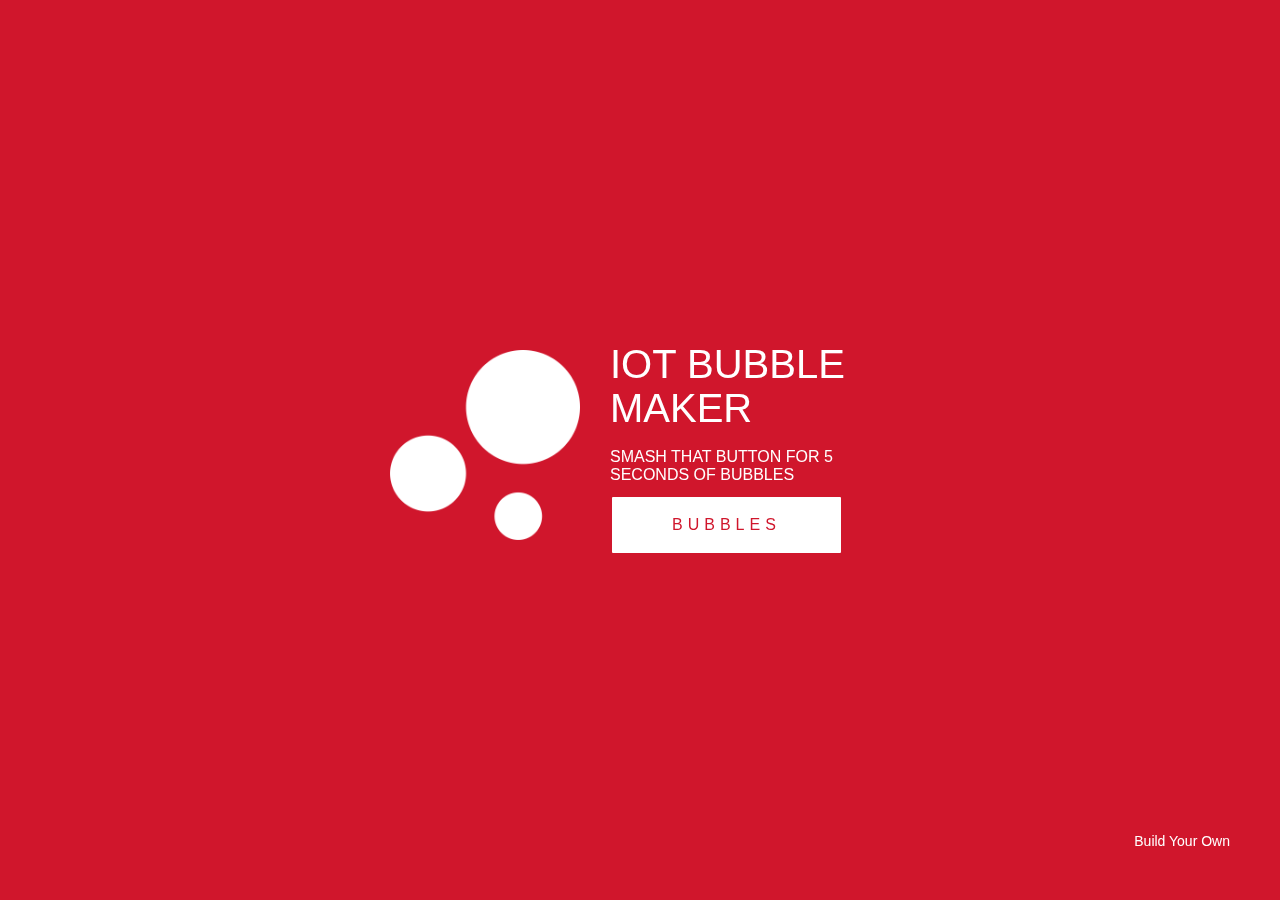
<file: index.html>
<html lang="en">
<head>
  <meta charset="utf-8">
  <meta name="apple-mobile-web-app-capable" content="yes"> 
  <meta http-equiv="X-UA-Compatible" content="IE=edge">
  <meta name="description" content="Your freindly neighborhood Internet of Things Bubble Maker">
  <meta name="viewport" content="width=device-width, initial-scale=1.0, minimum-scale=1.0">

  <title>Bubbles</title>


  <link rel="shortcut icon" href="images/favicon.png">
  <link rel="stylesheet" href="css/base.css">
  <link rel="stylesheet" href="css/main.css">

  <script type="text/javascript" src="http://use.typekit.com/ehu3rng.js"></script>
  <script type="text/javascript">try{Typekit.load();}catch(e){}</script>

</head>
<body>

  <div class="container">
    <div class="brick"> <img src="bubble.png" height="190px" align="right"></div>
    <div class="content">
      <h1 class="title">IOT BUBBLE MAKER</h1><br>
      <p>SMASH THAT BUTTON FOR 5 SECONDS OF BUBBLES</p>

      <form id="myForm">

           <input type="hidden" name="duration" value="5">

           <input type="submit" value="BUBBLES" class="download-button"></input> 

         </form>


    </div>
  </div>

 <footer class="footer">
  <a href="https://github.com/taylortabb/IOTbubblemaker" target="_new">Build Your Own</a>
</footer>

<script src="https://code.jquery.com/jquery-1.10.2.js"></script>

<script>

var request;

$("#myForm").submit(function(event){

   event.preventDefault();

    if (request) {
      request.abort();
    }

    var $form = $(this);
    var $inputs = $form.find("input, select, button, textarea");
    var serializedData = $form.serialize();

    $inputs.prop("disabled", true);

    request = $.ajax({
      url: "REPLACE THIS WITH YOUR SERVER ADDRESS",
      type: "post",
      data: serializedData
    });

    request.done(function (response, textStatus, jqXHR){
        console.log("it worked!");
      });

    request.fail(function (jqXHR, textStatus, errorThrown){
        console.error(
          "The following error: "+
          textStatus, errorThrown
          );
      });

    request.always(function () {
        $inputs.prop("disabled", false);
      });

  });
</script>

<script type="text/javascript">

  /mobile/i.test(navigator.userAgent) && !location.hash &&
  setTimeout(function () {   window.scrollTo(0, 1); }, 1000);​

</script>

</body>
</html>
</file>
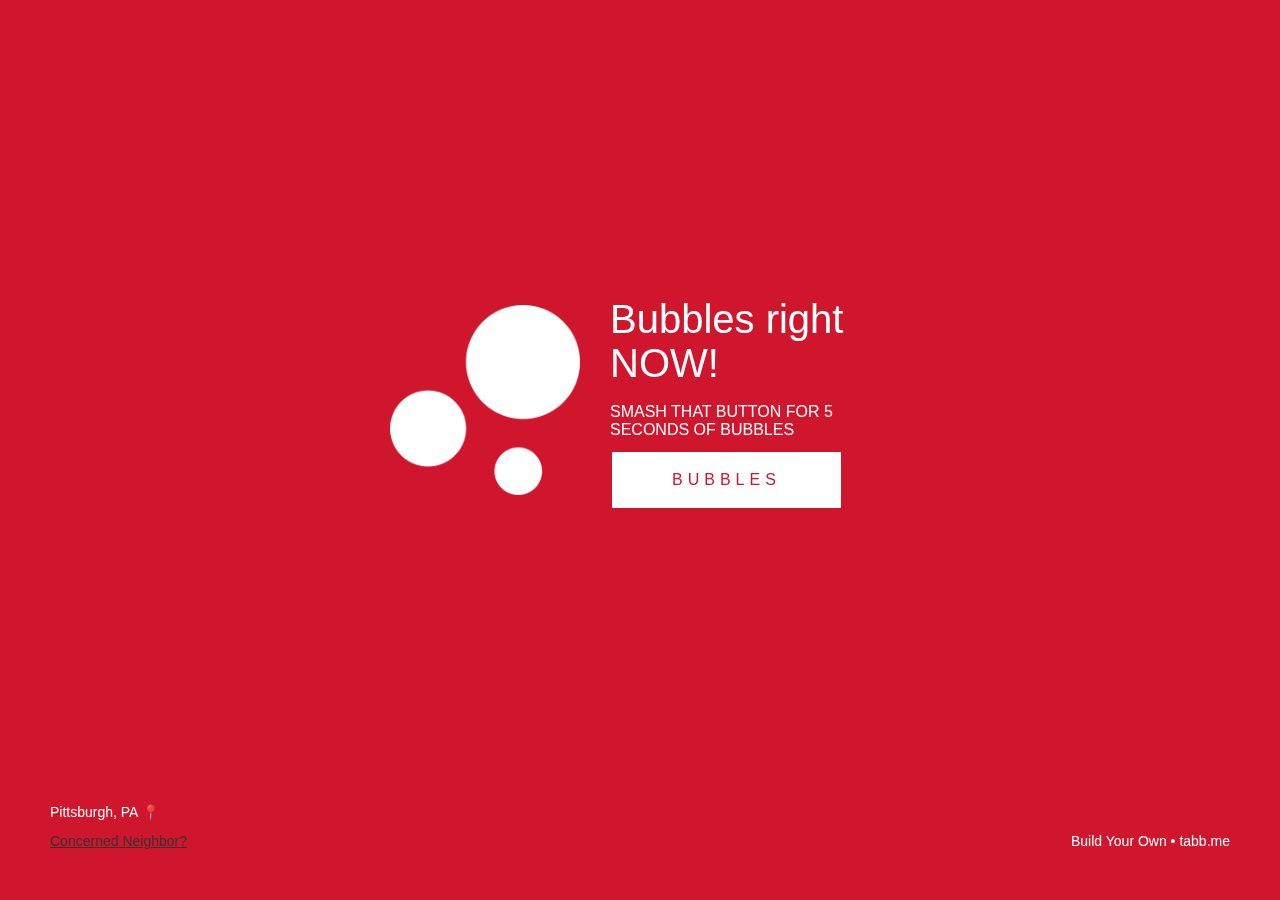
<file: docs/index.html>
<html lang="en">
<head>
  <meta charset="utf-8">
  <meta name="apple-mobile-web-app-capable" content="yes"> 
  <meta http-equiv="X-UA-Compatible" content="IE=edge">
  <meta name="description" content="Your friendly neighborhood Internet of Things Bubble Maker">
   <meta name="title" content="IOT Bubble Maker">
  <meta name="viewport" content="width=device-width, initial-scale=1.0, minimum-scale=1.0">

  <title>Bubbles</title>

  <!-- Add to homescreen for Chrome on Android -->
  <meta name="mobile-web-app-capable" content="yes">
  <link rel="icon" sizes="192x192" href="images/android-desktop.png">

  <!-- Add to homescreen for Safari on iOS -->
  <meta name="apple-mobile-web-app-capable" content="yes">
  <meta name="apple-mobile-web-app-status-bar-style" content="black">
  <link rel="apple-touch-icon-precomposed" href="images/ios-desktop.png">

  <link rel="shortcut icon" href="favicon.png">
<link rel="stylesheet" href="css/base.css">
<link rel="stylesheet" href="css/main.css">

<script type="text/javascript" src="http://use.typekit.com/ehu3rng.js"></script>
<script type="text/javascript">try{Typekit.load();}catch(e){}</script>

<script async src="https://www.googletagmanager.com/gtag/js?id=UA-74339615-7"></script>
<script>
  window.dataLayer = window.dataLayer || [];
  function gtag(){dataLayer.push(arguments);}
  gtag('js', new Date());

  gtag('config', 'UA-74339615-7');
</script>

</head>
<body>

  <div class="container">
    <div class="brick"> <img src="bubble.png" height="190px" align="right"></div>
    <div class="content">
      <h1 class="title">Bubbles right NOW!</h1><br>
      <p>SMASH THAT BUTTON FOR 5 SECONDS OF BUBBLES</p>

      <form id="myForm">

           <input type="hidden" name="duration" value="8">

           <input type="submit" value="BUBBLES" class="download-button"></input> 

         </form>
    </div>
  </div>

<footer class="footer">
    <a href="https://github.com/taylortabb/IOT-Bubble-Maker" target="_new">Build Your Own</a> &#8226; <a href="http://tabb.me" target="_new">tabb.me</a>
  </footer>

  <footer class="twitter-links">
    <p>Pittsburgh, PA 📍</p>
    <a href="http://tabb.me/pittsbubble-feedback">Concerned Neighbor?</a>
  </footer>

<script src="http://code.jquery.com/jquery-1.7.1.min.js"></script>
<script src="https://code.jquery.com/jquery-1.10.2.js"></script>

<script>
// Variable to hold request
var request;

// Bind to the submit event of our form
$("#myForm").submit(function(event){

    // Prevent default posting of form - put here to work in case of errors
    event.preventDefault();

    // Abort any pending request
    if (request) {
      request.abort();
    }
    // setup some local variables
    var $form = $(this);

    // Let's select and cache all the fields
    var $inputs = $form.find("input, select, button, textarea");

    // Serialize the data in the form
    var serializedData = $form.serialize();

    // Let's disable the inputs for the duration of the Ajax request.
    // Note: we disable elements AFTER the form data has been serialized.
    // Disabled form elements will not be serialized.
    $inputs.prop("disabled", true);

    // Fire off the request to /form.php
    request = $.ajax({
      url: "http://bubblemachine1.ddns.net:8080",
      type: "post",
      data: serializedData
    });

    // Callback handler that will be called on success
    request.done(function (response, textStatus, jqXHR){
        // Log a message to the console
        console.log("Hooray, it worked!");
      });

    // Callback handler that will be called on failure
    request.fail(function (jqXHR, textStatus, errorThrown){
        // Log the error to the console
        console.error(
          "The following error occurred: "+
          textStatus, errorThrown
          );
      });

    // Callback handler that will be called regardless
    // if the request failed or succeeded
    request.always(function () {
        // Reenable the inputs
        $inputs.prop("disabled", false);
      });

  });
</script>

<script type="text/javascript">

  /mobile/i.test(navigator.userAgent) && !location.hash &&
  setTimeout(function () {   window.scrollTo(0, 1); }, 1000);​

</script>

</body>
</html>
</file>
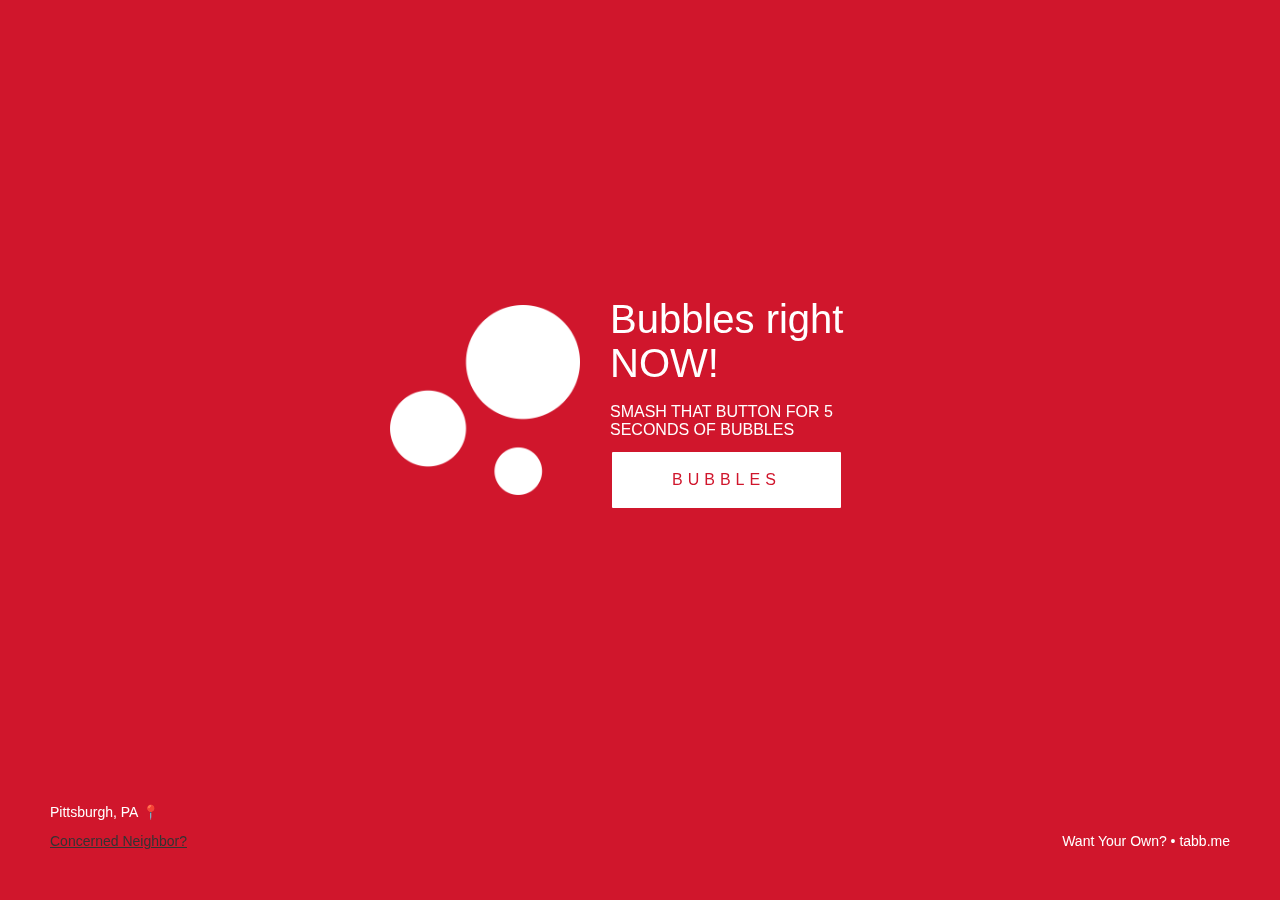
<file: docs/index2.html>
<html lang="en">
<head>
  <meta charset="utf-8">
  <meta name="apple-mobile-web-app-capable" content="yes"> 
  <meta http-equiv="X-UA-Compatible" content="IE=edge">
  <meta name="description" content="Your friendly neighborhood Internet of Things Bubble Maker">
   <meta name="title" content="IOT Bubble Maker">
  <meta name="viewport" content="width=device-width, initial-scale=1.0, minimum-scale=1.0">

  <title>Bubbles</title>

  <!-- Add to homescreen for Chrome on Android -->
  <meta name="mobile-web-app-capable" content="yes">
  <link rel="icon" sizes="192x192" href="images/android-desktop.png">

  <!-- Add to homescreen for Safari on iOS -->
  <meta name="apple-mobile-web-app-capable" content="yes">
  <meta name="apple-mobile-web-app-status-bar-style" content="black">
  <link rel="apple-touch-icon-precomposed" href="images/ios-desktop.png">

  <link rel="shortcut icon" href="favicon.png">
<link rel="stylesheet" href="css/base.css">
<link rel="stylesheet" href="css/main.css">

<script type="text/javascript" src="http://use.typekit.com/ehu3rng.js"></script>
<script type="text/javascript">try{Typekit.load();}catch(e){}</script>

<script async src="https://www.googletagmanager.com/gtag/js?id=UA-74339615-7"></script>
<script>
  window.dataLayer = window.dataLayer || [];
  function gtag(){dataLayer.push(arguments);}
  gtag('js', new Date());

  gtag('config', 'UA-74339615-7');
</script>

</head>
<body>

  <div class="container">
    <div class="brick"> <img src="bubble.png" height="190px" align="right"></div>
    <div class="content">
      <h1 class="title">Bubbles right NOW!</h1><br>
      <p>SMASH THAT BUTTON FOR 5 SECONDS OF BUBBLES</p>

      <form id="myForm">

           <input type="hidden" name="duration" value="8">

           <input type="submit" value="BUBBLES" class="download-button"></input> 

         </form>
    </div>
  </div>

<footer class="footer">
    <a href="https://www.tabb.me/custom-bubble/" target="_new">Want Your Own?</a> &#8226; <a href="http://tabb.me" target="_new">tabb.me</a>
  </footer>

  <footer class="twitter-links">
    <p>Pittsburgh, PA 📍</p>
    <a href="http://tabb.me/pittsbubble-feedback">Concerned Neighbor?</a>
  </footer>

<script src="http://code.jquery.com/jquery-1.7.1.min.js"></script>
<script src="https://code.jquery.com/jquery-1.10.2.js"></script>

<script>
// Variable to hold request
var request;

// Bind to the submit event of our form
$("#myForm").submit(function(event){

    // Prevent default posting of form - put here to work in case of errors
    event.preventDefault();

    // Abort any pending request
    if (request) {
      request.abort();
    }
    // setup some local variables
    var $form = $(this);

    // Let's select and cache all the fields
    var $inputs = $form.find("input, select, button, textarea");

    // Serialize the data in the form
    var serializedData = $form.serialize();

    // Let's disable the inputs for the duration of the Ajax request.
    // Note: we disable elements AFTER the form data has been serialized.
    // Disabled form elements will not be serialized.
    $inputs.prop("disabled", true);

    // Fire off the request to /form.php
    request = $.ajax({
      url: "http://bubblemachine1.ddns.net:8080",
      type: "post",
      data: serializedData
    });

    // Callback handler that will be called on success
    request.done(function (response, textStatus, jqXHR){
        // Log a message to the console
        console.log("Hooray, it worked!");
      });

    // Callback handler that will be called on failure
    request.fail(function (jqXHR, textStatus, errorThrown){
        // Log the error to the console
        console.error(
          "The following error occurred: "+
          textStatus, errorThrown
          );
      });

    // Callback handler that will be called regardless
    // if the request failed or succeeded
    request.always(function () {
        // Reenable the inputs
        $inputs.prop("disabled", false);
      });

  });
</script>

<script type="text/javascript">

  /mobile/i.test(navigator.userAgent) && !location.hash &&
  setTimeout(function () {   window.scrollTo(0, 1); }, 1000);​

</script>

</body>
</html>
</file>
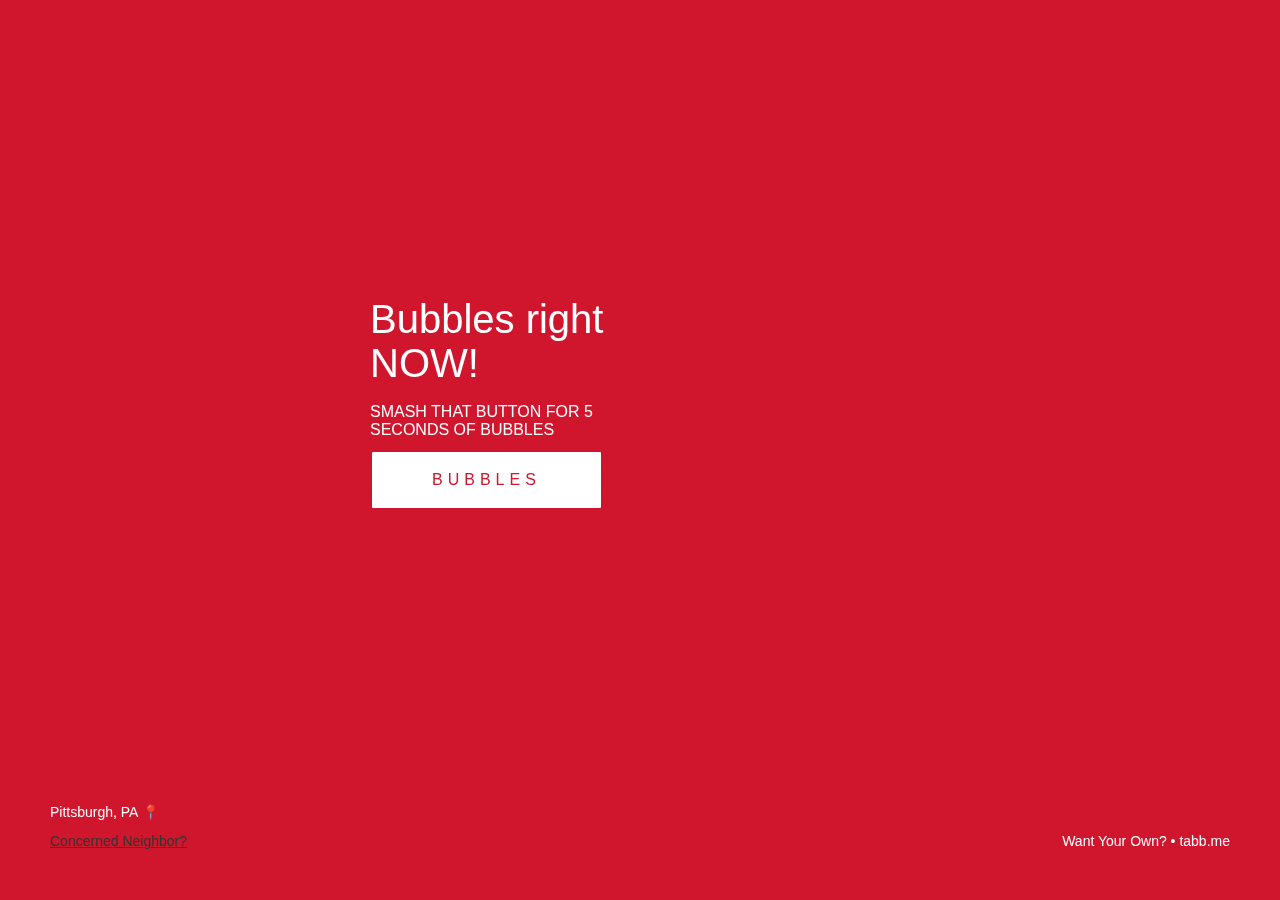
<file: docs/live.html>
<html lang="en">
<head>
  <meta charset="utf-8">
  <meta name="apple-mobile-web-app-capable" content="yes"> 
  <meta http-equiv="X-UA-Compatible" content="IE=edge">
  <meta name="description" content="Your friendly neighborhood Internet of Things Bubble Maker">
   <meta name="title" content="IOT Bubble Maker">
  <meta name="viewport" content="width=device-width, initial-scale=1.0, minimum-scale=1.0">

  <title>Bubbles</title>

  <!-- Add to homescreen for Chrome on Android -->
  <meta name="mobile-web-app-capable" content="yes">
  <link rel="icon" sizes="192x192" href="images/android-desktop.png">

  <!-- Add to homescreen for Safari on iOS -->
  <meta name="apple-mobile-web-app-capable" content="yes">
  <meta name="apple-mobile-web-app-status-bar-style" content="black">
  <link rel="apple-touch-icon-precomposed" href="images/ios-desktop.png">

  <link rel="shortcut icon" href="favicon.png">
<link rel="stylesheet" href="css/base.css">
<link rel="stylesheet" href="css/main.css">

<script type="text/javascript" src="http://use.typekit.com/ehu3rng.js"></script>
<script type="text/javascript">try{Typekit.load();}catch(e){}</script>

<script async src="https://www.googletagmanager.com/gtag/js?id=UA-74339615-7"></script>
<script>
  window.dataLayer = window.dataLayer || [];
  function gtag(){dataLayer.push(arguments);}
  gtag('js', new Date());

  gtag('config', 'UA-74339615-7');
</script>

</head>
<body>
  <div class="container">
<!--     <div class="brick"> <img src="bubble.png" height="190px" align="right"></div> -->
    <div class="content">
      <h1 class="title">Bubbles right NOW!</h1><br>
      <p>SMASH THAT BUTTON FOR 5 SECONDS OF BUBBLES</p>

      <form id="myForm">

           <input type="hidden" name="duration" value="8">

           <input type="submit" value="BUBBLES" class="download-button"></input> 

         </form>
    </div>
  </div>

<footer class="footer">
    <a href="https://www.tabb.me/custom-bubble/" target="_new">Want Your Own?</a> &#8226; <a href="http://tabb.me" target="_new">tabb.me</a>
  </footer>

  <footer class="twitter-links">
    <p>Pittsburgh, PA 📍</p>
    <a href="http://tabb.me/pittsbubble-feedback">Concerned Neighbor?</a>
  </footer>

<script src="http://code.jquery.com/jquery-1.7.1.min.js"></script>
<script src="https://code.jquery.com/jquery-1.10.2.js"></script>

<script>
// Variable to hold request
var request;

// Bind to the submit event of our form
$("#myForm").submit(function(event){

    // Prevent default posting of form - put here to work in case of errors
    event.preventDefault();

    // Abort any pending request
    if (request) {
      request.abort();
    }
    // setup some local variables
    var $form = $(this);

    // Let's select and cache all the fields
    var $inputs = $form.find("input, select, button, textarea");

    // Serialize the data in the form
    var serializedData = $form.serialize();

    // Let's disable the inputs for the duration of the Ajax request.
    // Note: we disable elements AFTER the form data has been serialized.
    // Disabled form elements will not be serialized.
    $inputs.prop("disabled", true);

    // Fire off the request to /form.php
    request = $.ajax({
      url: "http://bubblemachine1.ddns.net:8080",
      type: "post",
      data: serializedData
    });

    // Callback handler that will be called on success
    request.done(function (response, textStatus, jqXHR){
        // Log a message to the console
        console.log("Hooray, it worked!");
      });

    // Callback handler that will be called on failure
    request.fail(function (jqXHR, textStatus, errorThrown){
        // Log the error to the console
        console.error(
          "The following error occurred: "+
          textStatus, errorThrown
          );
      });

    // Callback handler that will be called regardless
    // if the request failed or succeeded
    request.always(function () {
        // Reenable the inputs
        $inputs.prop("disabled", false);
      });

  });
</script>

<script type="text/javascript">

  /mobile/i.test(navigator.userAgent) && !location.hash &&
  setTimeout(function () {   window.scrollTo(0, 1); }, 1000);​

</script>

<iframe
    src="https://player.twitch.tv/?channel=iotbubblemaker"
    height="100%"
    width="100%"
    frameborder="0px"
    scrolling="no"
    allowfullscreen="<allowfullscreen>"
    autoplay="true">
</iframe>

</body>
</html>
</file>
<file: css/main.css>
/* #Layout
================================================== */
body {
  background-color: #d0162c;
  color: #fff;
  font-size: 16px;
  line-height: 18px;
}
.container {
  position: fixed;
  top: 50%; 
  margin-top: -100px;
  width: 600px;
  left: 50%;
  margin-left: -300px;
}
.content {
  float: left;
  width: 250px;
  margin-left: 30px;
}
p {
  margin-bottom: 11px;
}


/* #Brick
================================================== */
.brick {
  float: left;
  width: 40%;
  position: relative;

}
.brick:before,
.brick:after {
  content: '';
  width: 122px;
  height: 80px;
  position: absolute;
  top: 30px;
  left: 25px;
}
.brick:after {
  left: auto;
  right: 25px;
}



/* #Content
================================================== */
.title {
  font-weight: normal;
  margin-top: -8px;
  color: #fff;
  font-family: "cubano", sans-serif;
  font-size: 40px;
}
.download-button {
  position: relative;
  padding: 20px 60px;
  text-decoration: none;
  color: #d0162c;
  display: inline-block;
  background-color: #fff;
  border-radius: 3px;
  border-color: #d0162c;
  border-style: solid;
  text-align: center;
  font-family: "cubano", sans-serif;
  letter-spacing: 5px;   
}
.download-button:hover {
  color: #000;
}
.download-button:active {
  top: 1px;
}


/* #Footer
================================================== */
.footer {
  z-index: 2;
}
.footer,
.twitter-links {
  position: fixed;
  bottom: 50px;
  right: 50px;
  color: #fff;
  font-family: "cubano", sans-serif;
  font-size: 14px;
  color: #fff;
}
.twitter-links {
  left: 50px;
}
.footer a {
  color: inherit;
  text-decoration: none;
}
.footer a:hover {
  color: #000;
}


/* #Media Queries
================================================== */
@media only screen and (max-width: 660px) {
  .container {
    width: 300px;
    position: relative;
    margin: 40px auto 20px;
    top: auto;
    left: auto;
    overflow: hidden;
    text-align: center;
  }
  .brick {
    margin-bottom: 20px;
    width: 300px;
    display: none;
  }
  .content {
    margin-left: 0;
    width: 100%;
  }
  .footer,
  .twitter-links {
    text-align: center;
    width: 300px;
    margin: 0 auto;
    position: relative;
    bottom: auto;
    right: auto;
    left: auto;
  }
  .footer {
    margin-bottom: 10px;
  }
  .twitter-links {
    margin-bottom: 40px;
  }
} 

@media only screen and (max-width: 320px) {

}

/* #Aniamtions
================================================== */
/* Fade in down via Dan Eden (https://github.com/daneden/animate.css) */
@-webkit-keyframes fadeInDown {
  0% {
    opacity: 0;
    -webkit-transform: translateY(-20px);
  } 100% {
    opacity: 1;
    -webkit-transform: translateY(0);
  }
}
@-moz-keyframes fadeInDown {
  0% {
    opacity: 0;
    -moz-transform: translateY(-20px);
  } 100% {
    opacity: 1;
    -moz-transform: translateY(0);
  }
}
@-ms-keyframes fadeInDown {
  0% {
    opacity: 0;
    -ms-transform: translateY(-20px);
  } 100% {
    opacity: 1;
    -ms-transform: translateY(0);
  }
}
@-o-keyframes fadeInDown {
  0% {
    opacity: 0;
    -ms-transform: translateY(-20px);
  } 100% {
    opacity: 1;
    -ms-transform: translateY(0);
  }
}
@keyframes fadeInDown {
  0% {
    opacity: 0;
    transform: translateY(-20px);
  } 100% {
    opacity: 1;
    transform: translateY(0);
  }
}

/* Standard fade in */
@-webkit-keyframes fadeIn {
  0% {
    opacity: 0;
  } 60% {
    opacity: 0;
  } 100% {
    opacity: 1;
  }
}
@-moz-keyframes fadeIn {
  0% {
    opacity: 0;
  } 60% {
    opacity: 0;
  } 100% {
    opacity: 1;
  }
}
@-ms-keyframes fadeIn {
  0% {
    opacity: 0;
  } 60% {
    opacity: 0;
  } 100% {
    opacity: 1;
  }
}
@-o-keyframes fadeIn {
  0% {
    opacity: 0;
  } 60% {
    opacity: 0;
  } 100% {
    opacity: 1;
  }
}
@keyframes fadeIn {
  0% {
    opacity: 0;
  } 60% {
    opacity: 0;
  } 100% {
    opacity: 1;
  }
}

.container {
  -webkit-animation: fadeInDown 1s;
     -moz-animation: fadeInDown 1s;
      -ms-animation: fadeInDown 1s;
       -o-animation: fadeInDown 1s;
          animation: fadeInDown 1s;
}
.footer, 
.twitter-links {
  -webkit-animation: fadeIn 1.5s;
     -moz-animation: fadeIn 1.5s;
      -ms-animation: fadeIn 1.5s;
       -o-animation: fadeIn 1.5s;
          animation: fadeIn 1.5s;
}
</file>
<file: docs/css/main.css>
/*twitch*/
.twitchWrapper {
    position: relative;
    height: 100%;
    display: grid;
}

#twitchStream {
    width:100%;
    height: 100%;
    margin: auto;
    opacity: 0.8;
}

#twitchStream iframe{
    position: absolute;
    top: 0;
    left: 0;
    width: 100%;
    height: 100%;
    margin: auto;
} 

/* #Layout
================================================== */
body {
  background-color: #d0162c;
  color: #fff;
  font-size: 16px;
  line-height: 18px;
}
.container {
  position: fixed;
  top: 45%; 
  margin-top: -100px;
  width: 600px;
  left: 50%;
  margin-left: -300px;
}
.content {
  float: left;
  width: 250px;
  margin-left: 30px;
}
p {
  margin-bottom: 11px;
}


/* #Brick
================================================== */
.brick {
  float: left;
  width: 40%;
  position: relative;

}
.brick:before,
.brick:after {
  content: '';
  width: 122px;
  height: 80px;
  position: absolute;
  top: 30px;
  left: 25px;
}
.brick:after {
  left: auto;
  right: 25px;
}



/* #Content
================================================== */
.title {
  font-weight: normal;
  margin-top: -8px;
  color: #fff;
  font-family: "cubano", sans-serif;
  font-size: 40px;
}
.download-button {
  position: relative;
  padding: 20px 60px;
  text-decoration: none;
  color: #d0162c;
  display: inline-block;
  background-color: #fff;
  border-radius: 3px;
  border-color: #d0162c;
  border-style: solid;
  text-align: center;
  font-family: "cubano", sans-serif;
  letter-spacing: 5px;   
}
.download-button:hover {
  color: #000;
}
.download-button:active {
  top: 1px;
}


/* #Footer
================================================== */
.footer {
  z-index: 2;
}
.footer,
.twitter-links {
  position: fixed;
  bottom: 50px;
  right: 50px;
  color: #fff;
  font-family: "cubano", sans-serif;
  font-size: 14px;
  color: #fff;
}
.twitter-links {
  left: 50px;
}
.footer a {
  color: inherit;
  text-decoration: none;
}
.footer a:hover {
  color: #000;
}


/* #Media Queries
================================================== */
@media only screen and (max-width: 660px) {
  .container {
    width: 300px;
    position: relative;
    margin: 40px auto 20px;
    top: auto;
    left: auto;
    overflow: hidden;
    text-align: center;
  }
  .brick {
    margin-bottom: 20px;
    width: 300px;
    display: none;
  }
  .content {
    margin-left: 0;
    width: 100%;
  }
  .footer,
  .twitter-links {
    text-align: center;
    width: 300px;
    margin: 0 auto;
    position: relative;
    bottom: auto;
    right: auto;
    left: auto;
  }
  .footer {
    margin-bottom: 10px;
  }
  .twitter-links {
    margin-bottom: 40px;
  }
} 

@media only screen and (max-width: 320px) {

}

/* #Aniamtions
================================================== */
/* Fade in down via Dan Eden (https://github.com/daneden/animate.css) */
@-webkit-keyframes fadeInDown {
  0% {
    opacity: 0;
    -webkit-transform: translateY(-20px);
  } 100% {
    opacity: 1;
    -webkit-transform: translateY(0);
  }
}
@-moz-keyframes fadeInDown {
  0% {
    opacity: 0;
    -moz-transform: translateY(-20px);
  } 100% {
    opacity: 1;
    -moz-transform: translateY(0);
  }
}
@-ms-keyframes fadeInDown {
  0% {
    opacity: 0;
    -ms-transform: translateY(-20px);
  } 100% {
    opacity: 1;
    -ms-transform: translateY(0);
  }
}
@-o-keyframes fadeInDown {
  0% {
    opacity: 0;
    -ms-transform: translateY(-20px);
  } 100% {
    opacity: 1;
    -ms-transform: translateY(0);
  }
}
@keyframes fadeInDown {
  0% {
    opacity: 0;
    transform: translateY(-20px);
  } 100% {
    opacity: 1;
    transform: translateY(0);
  }
}

/* Standard fade in */
@-webkit-keyframes fadeIn {
  0% {
    opacity: 0;
  } 60% {
    opacity: 0;
  } 100% {
    opacity: 1;
  }
}
@-moz-keyframes fadeIn {
  0% {
    opacity: 0;
  } 60% {
    opacity: 0;
  } 100% {
    opacity: 1;
  }
}
@-ms-keyframes fadeIn {
  0% {
    opacity: 0;
  } 60% {
    opacity: 0;
  } 100% {
    opacity: 1;
  }
}
@-o-keyframes fadeIn {
  0% {
    opacity: 0;
  } 60% {
    opacity: 0;
  } 100% {
    opacity: 1;
  }
}
@keyframes fadeIn {
  0% {
    opacity: 0;
  } 60% {
    opacity: 0;
  } 100% {
    opacity: 1;
  }
}

.container {
  -webkit-animation: fadeInDown 1s;
     -moz-animation: fadeInDown 1s;
      -ms-animation: fadeInDown 1s;
       -o-animation: fadeInDown 1s;
          animation: fadeInDown 1s;
}
.footer, 
.twitter-links {
  -webkit-animation: fadeIn 1.5s;
     -moz-animation: fadeIn 1.5s;
      -ms-animation: fadeIn 1.5s;
       -o-animation: fadeIn 1.5s;
          animation: fadeIn 1.5s;
}
</file>
<file: css/base.css>
/* #Reset & Basics (Inspired by E. Meyers)
================================================== */
	html, body, div, span, applet, object, iframe, h1, h2, h3, h4, h5, h6, p, blockquote, pre, a, abbr, acronym, address, big, cite, code, del, dfn, em, img, ins, kbd, q, s, samp, small, strike, strong, sub, sup, tt, var, b, u, i, center, dl, dt, dd, ol, ul, li, fieldset, form, label, legend, table, caption, tbody, tfoot, thead, tr, th, td, article, aside, canvas, details, embed, figure, figcaption, footer, header, hgroup, menu, nav, output, ruby, section, summary, time, mark, audio, video {
		margin: 0;
		padding: 0;
		border: 0;
		font-size: 100%;
		font: inherit;
		vertical-align: baseline; }
	article, aside, details, figcaption, figure, footer, header, hgroup, menu, nav, section {
		display: block; }
	body {
		line-height: 1; }
	ol, ul {
		list-style: none; }
	blockquote, q {
		quotes: none; }
	blockquote:before, blockquote:after,
	q:before, q:after {
		content: '';
		content: none; }
	table {
		border-collapse: collapse;
		border-spacing: 0; }


/* #Basic Styles
================================================== */
	body {
		background: #fff;
		font: 14px/1.6 "HelveticaNeue", "Helvetica Neue", Helvetica, Arial, sans-serif;
		color: #444;
		-webkit-font-smoothing: antialiased; /* Fix for webkit rendering */
		-webkit-text-size-adjust: 100%;
 }


/* #Typography
================================================== */
h1, h2, h3, h4, h5, h6 {
	color: #181818;
	font-weight: bold;
}

h1 { font-size: 60px; line-height: 1.1; }
h2 { font-size: 48px; line-height: 1.2; }
h3 { font-size: 36px; line-height: 1.3; }
h4 { font-size: 24px; line-height: 1.4; }
h5 { font-size: 21px; line-height: 1.5; }
h6 { font-size: 18px; line-height: 1.6; }

input {font-size: 16px; line-height: 1; color: #181818;}

p { margin: 0 0 20px 0; font-family: "cubano", sans-serif;}
em { font-style: italic; }
strong { font-weight: bold; }

hr { border: solid #ddd; border-width: 1px 0 0; clear: both; margin: 10px 0 30px; height: 0; }


/* #Links
================================================== */
	a { color: #333; text-decoration: underline; outline: 0; }
	a:hover, a:focus { color: #000; }
	p a, p a:visited { line-height: inherit; }
</file>
<file: docs/css/base.css>
/* #Reset & Basics (Inspired by E. Meyers)
================================================== */
	html, body, div, span, applet, object, iframe, h1, h2, h3, h4, h5, h6, p, blockquote, pre, a, abbr, acronym, address, big, cite, code, del, dfn, em, img, ins, kbd, q, s, samp, small, strike, strong, sub, sup, tt, var, b, u, i, center, dl, dt, dd, ol, ul, li, fieldset, form, label, legend, table, caption, tbody, tfoot, thead, tr, th, td, article, aside, canvas, details, embed, figure, figcaption, footer, header, hgroup, menu, nav, output, ruby, section, summary, time, mark, audio, video {
		margin: 0;
		padding: 0;
		border: 0;
		font-size: 100%;
		font: inherit;
		vertical-align: baseline; }
	article, aside, details, figcaption, figure, footer, header, hgroup, menu, nav, section {
		display: block; }
	body {
		line-height: 1; }
	ol, ul {
		list-style: none; }
	blockquote, q {
		quotes: none; }
	blockquote:before, blockquote:after,
	q:before, q:after {
		content: '';
		content: none; }
	table {
		border-collapse: collapse;
		border-spacing: 0; }


/* #Basic Styles
================================================== */
	body {
		background: #fff;
		font: 14px/1.6 "HelveticaNeue", "Helvetica Neue", Helvetica, Arial, sans-serif;
		color: #444;
		-webkit-font-smoothing: antialiased; /* Fix for webkit rendering */
		-webkit-text-size-adjust: 100%;
 }


/* #Typography
================================================== */
h1, h2, h3, h4, h5, h6 {
	color: #181818;
	font-weight: bold;
}

h1 { font-size: 60px; line-height: 1.1; }
h2 { font-size: 48px; line-height: 1.2; }
h3 { font-size: 36px; line-height: 1.3; }
h4 { font-size: 24px; line-height: 1.4; }
h5 { font-size: 21px; line-height: 1.5; }
h6 { font-size: 18px; line-height: 1.6; }

input {font-size: 16px; line-height: 1; color: #181818;}

p { margin: 0 0 20px 0; font-family: "cubano", sans-serif;}
em { font-style: italic; }
strong { font-weight: bold; }

hr { border: solid #ddd; border-width: 1px 0 0; clear: both; margin: 10px 0 30px; height: 0; }


/* #Links
================================================== */
	a { color: #333; text-decoration: underline; outline: 0; }
	a:hover, a:focus { color: #000; }
	p a, p a:visited { line-height: inherit; }
</file>
